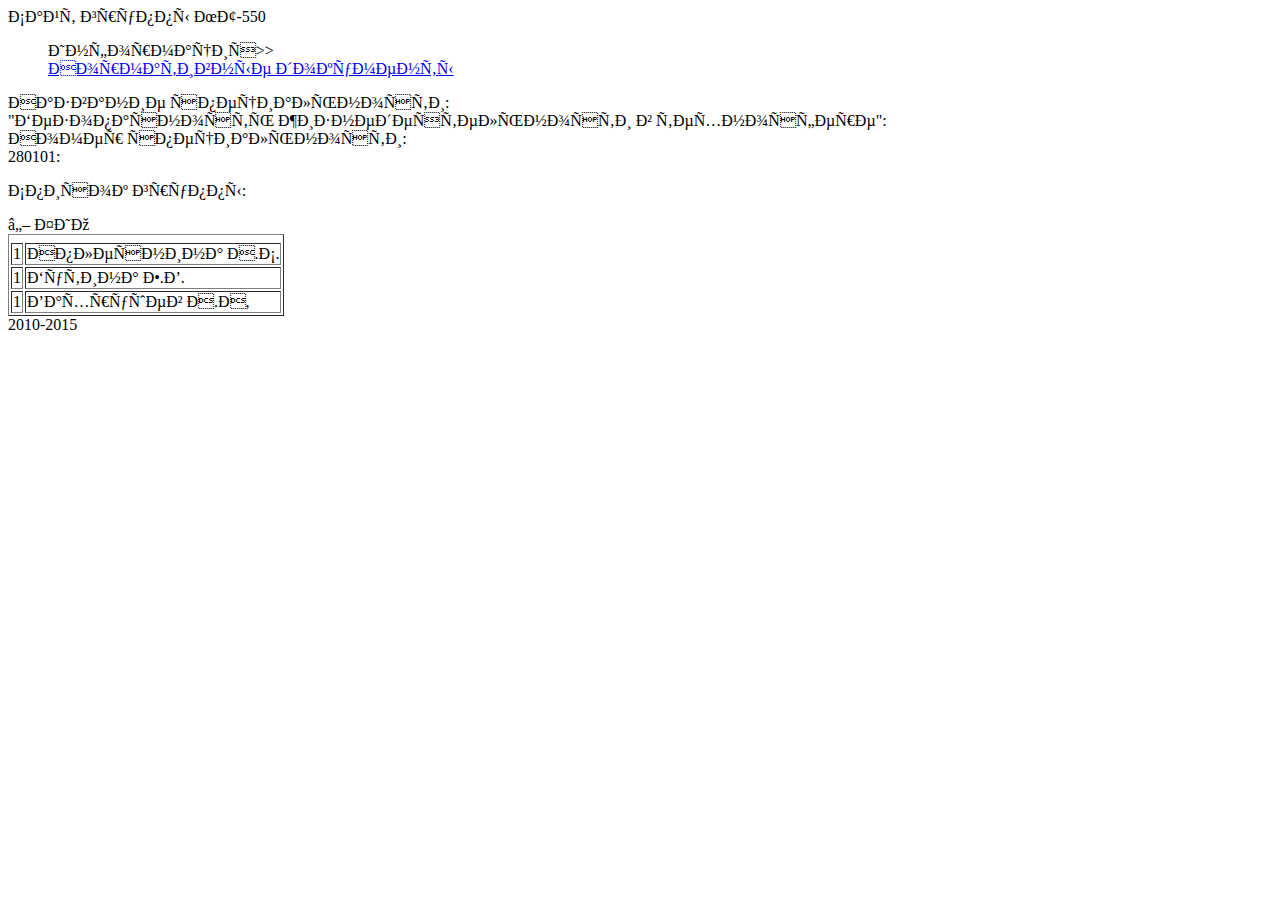
<file: index.html>
<!doctype html>
<html>
   <head>
   <metra charset="utf-8">
   <link rel="style sheet"href="main.css">
   </head>
   <body>
   <div id="header">
          Сайт группы МТ-550
   </div>   
   <div id="container">
   <div id="nav">
   <ul style="list-style-type:none">
      <li>Информация>> </li>
      <li><a href="page.html">Нормативные документы </a> </li>
    </ul>  
   </div>   
   <div id="content">
      <div class="info-label"> Название специальности:</div> 
      <div class="info-text"> "Безопасность жизнедеятельности в техносфере":</div>
      <div class="info-label"> Номер специальности:</div>
      <div class="info-text"> 280101:</div>
      <p>Список группы:</p>
      <table border=1 cellpraicing=0>
      <tr>
         <tr class="col1">№ </tr>
         <tr class="col2">ФИО </tr>
      </tr>
      <tr>
         <td>1</td>
         <td>Аплеснина Н.С.</td>
      </tr>
      <tr>
         <td>1</td>
         <td>Бутина Е.В.</td>
      </tr>
      <tr>
         <td>1</td>
         <td>Вахрушев А.А,</td>
      </tr>
      </table>
   </div>
  </div> 
  <div id="footer">
          2010-2015
   </div> 
   </body>
   </head>
</file>
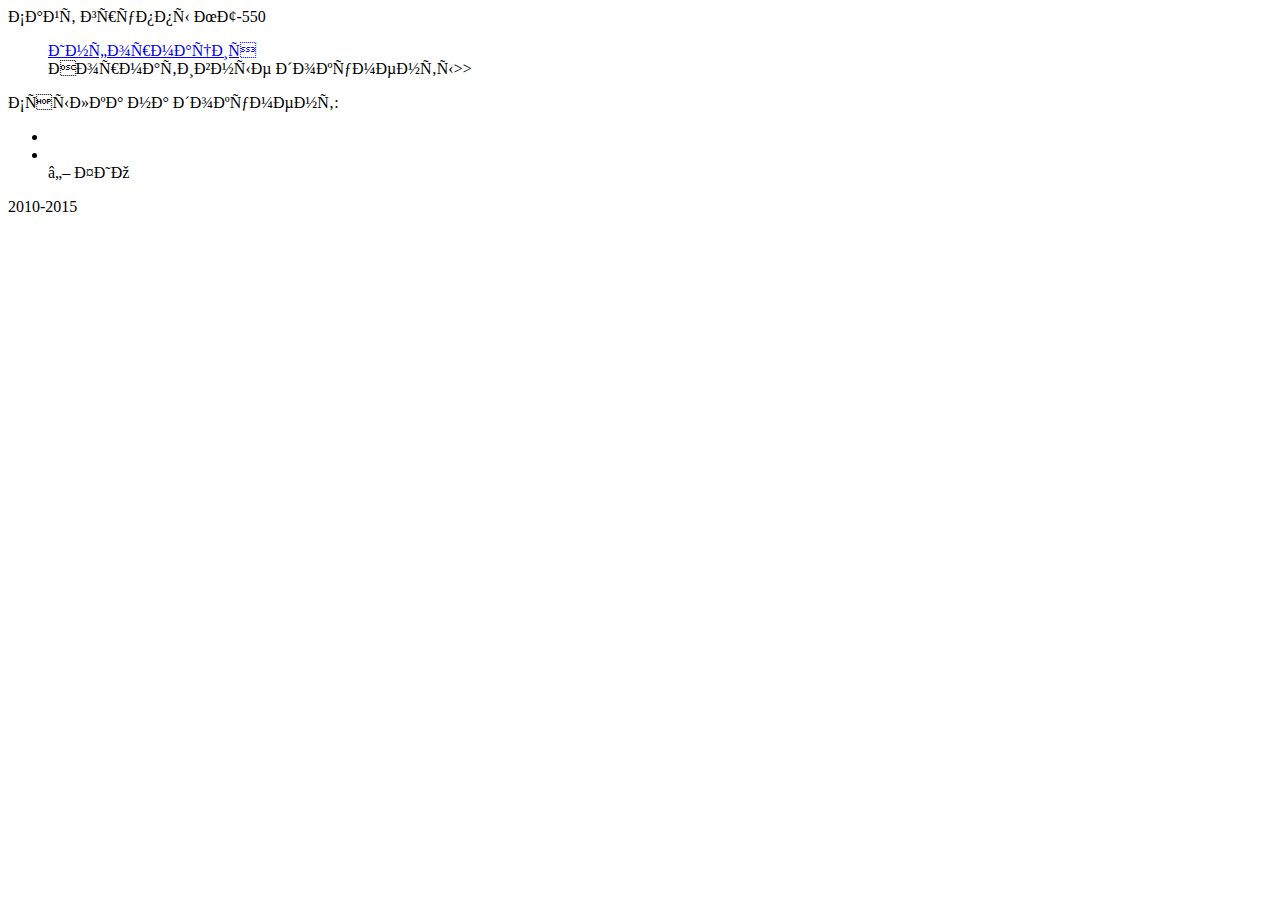
<file: page.html>
<!doctype html>
<html>
   <head>
   <metra charset="utf-8">
   <link rel="style sheet"href="main.css">
   </head>
   <body>
   <div id="header">
          Сайт группы МТ-550
   </div>   
   <div id="container">
   <div id="nav">
   <ul style="list-style-type:none">
      <li><a href="page.html">Информация </a> </li>
      <li>Нормативные документы>> </li>
    </ul>  
   </div>   
   <div id="content">
      <p>Ссылка на документ:</p>
      <ul>
         <li><a href="http://docs.cntd.ru/document/trudovoj-kodeks-tk-rf-2014"></a> </li>
         <li><a href="http://docs.cntd.ru/document/420207400"></a> </li> 
         <tr class="col1">№ </tr>
         <tr class="col2">ФИО </tr>
      </ul>
    </div>
    </div>
  <div id="footer">
          2010-2015
   </div> 
   </body>
   </head>
</file>
<file: main.css>
#header {
         bacground-color:rgb(0,47,11);
         color:white;
         text-align:center;
         font-size:30px;
         line-height:60px;
         height:60px;
 }
 #conteiner {
            bacground-color:rgb(250,250,249);
            overflow:hidden;
 }
 #nov {
          
 }
</file>
